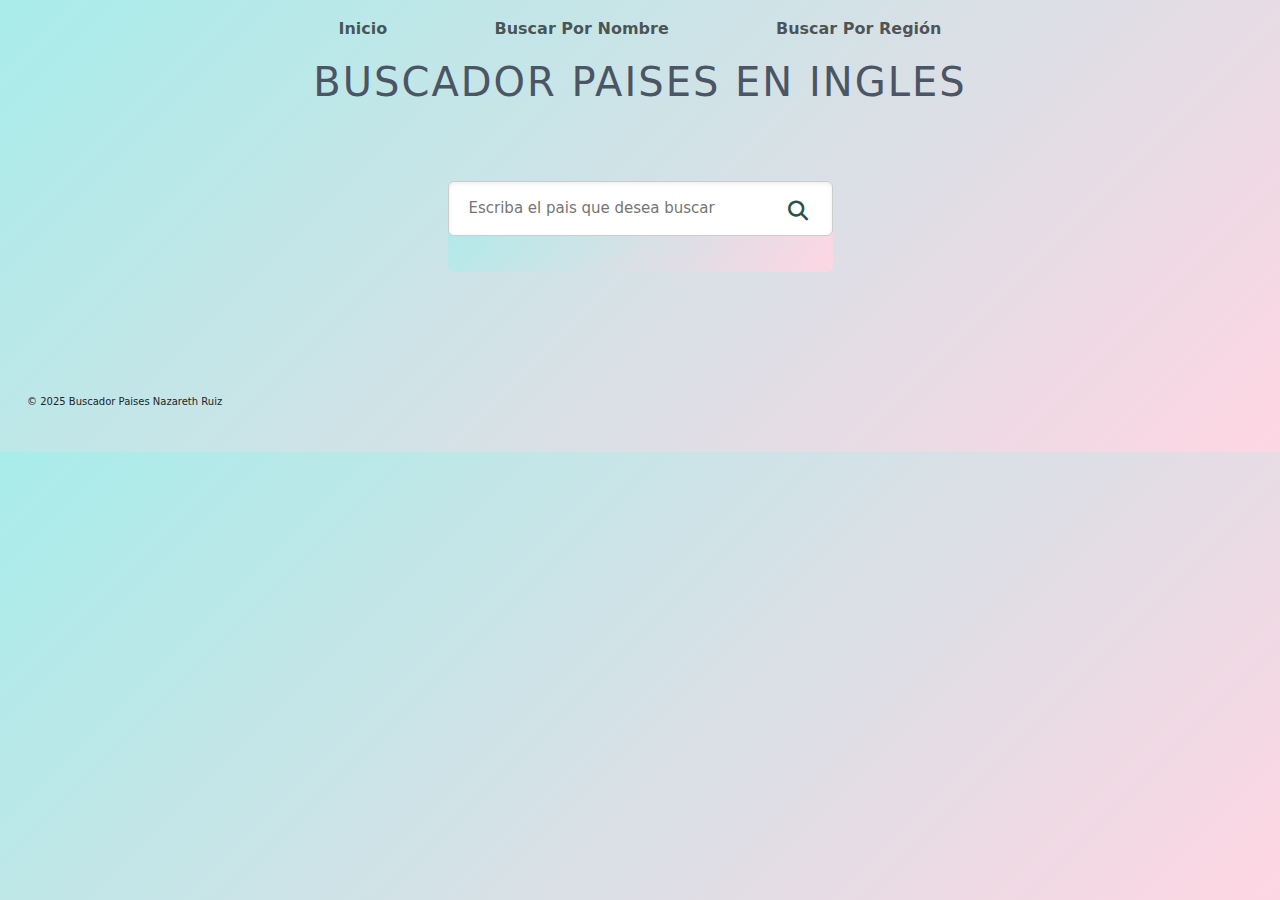
<file: index.html>
<!DOCTYPE html>
<html lang="en">
<head>
    <meta charset="UTF-8">
    <meta name="viewport" content="width=device-width, initial-scale=1.0">
    <title>proyecto1</title>
    <link rel="stylesheet" href="css/estilo.css">
    <link rel="stylesheet" href="css/estilo navBar.css">
    <link href="https://fonts.googleapis.com/css2?family=Poppins&display=swap" rel="stylesheet">
    
    <link rel="stylesheet" href="https://cdnjs.cloudflare.com/ajax/libs/font-awesome/6.4.2/css/all.min.css">
    <link href="https://cdn.jsdelivr.net/npm/bootstrap@5.3.3/dist/css/bootstrap.min.css" rel="stylesheet" integrity="sha384-QWTKZyjpPEjISv5WaRU9OFeRpok6YctnYmDr5pNlyT2bRjXh0JMhjY6hW+ALEwIH" crossorigin="anonymous">
</head>
<body>
    <header>
        <nav class="navbar navbar-expand-md bg-body-tertiary">
            <div class="container-fluid">
                <button class="navbar-toggler custom-toggler" type="button" data-bs-toggle="collapse" data-bs-target="#navbarNav" aria-controls="navbarNav" aria-expanded="false" aria-label="Toggle navigation">
                    <span class="navbar-toggler-icon"></span> 
                </button>
        
                <div class="collapse navbar-collapse justify-content-center" id="navbarNav">
                    <ul class="navbar-nav d-flex justify-content-between w-50">
                        <li class="nav-item"><a href="indexInicio.html" class="nav-link pagAct">Inicio</a></li>
                        <li class="nav-item"><a href="index.html" class="nav-link">Buscar Por Nombre</a></li>
                        <li class="nav-item"><a href="indexRegiones.html" class="nav-link">Buscar Por Región</a></li>
                    </ul>
                </div>
            </div>
        </nav>

    </header>
    <main>
        <section>
            <h1>Buscador Paises En Ingles</h1>
    
            <div class="contenedorPrincipal">
                <div class="buscadorContenedor active">
                    <input id="inputBuscador" type="text" placeholder="Escriba el pais que desea buscar"> 
                    <i id="botonBuscador" class="fa-solid fa-magnifying-glass icono"></i>
    
                    <ul class="contendorSugerencias">        
                    </ul>              
                </div>
    
                <div id="informacion"></div> 
            </div> 
        </section>
    </main>

    
    <footer>
        <p>&#169 2025 Buscador Paises Nazareth Ruiz</p>
    </footer>

   
  

    <script src="js/javascript.js"></script>
    <script src="js/localStorage.js"></script>
    <script src="https://cdn.jsdelivr.net/npm/bootstrap@5.3.3/dist/js/bootstrap.bundle.min.js" integrity="sha384-YvpcrYf0tY3lHB60NNkmXc5s9fDVZLESaAA55NDzOxhy9GkcIdslK1eN7N6jIeHz" crossorigin="anonymous"></script>
</body>
</html>
</file>
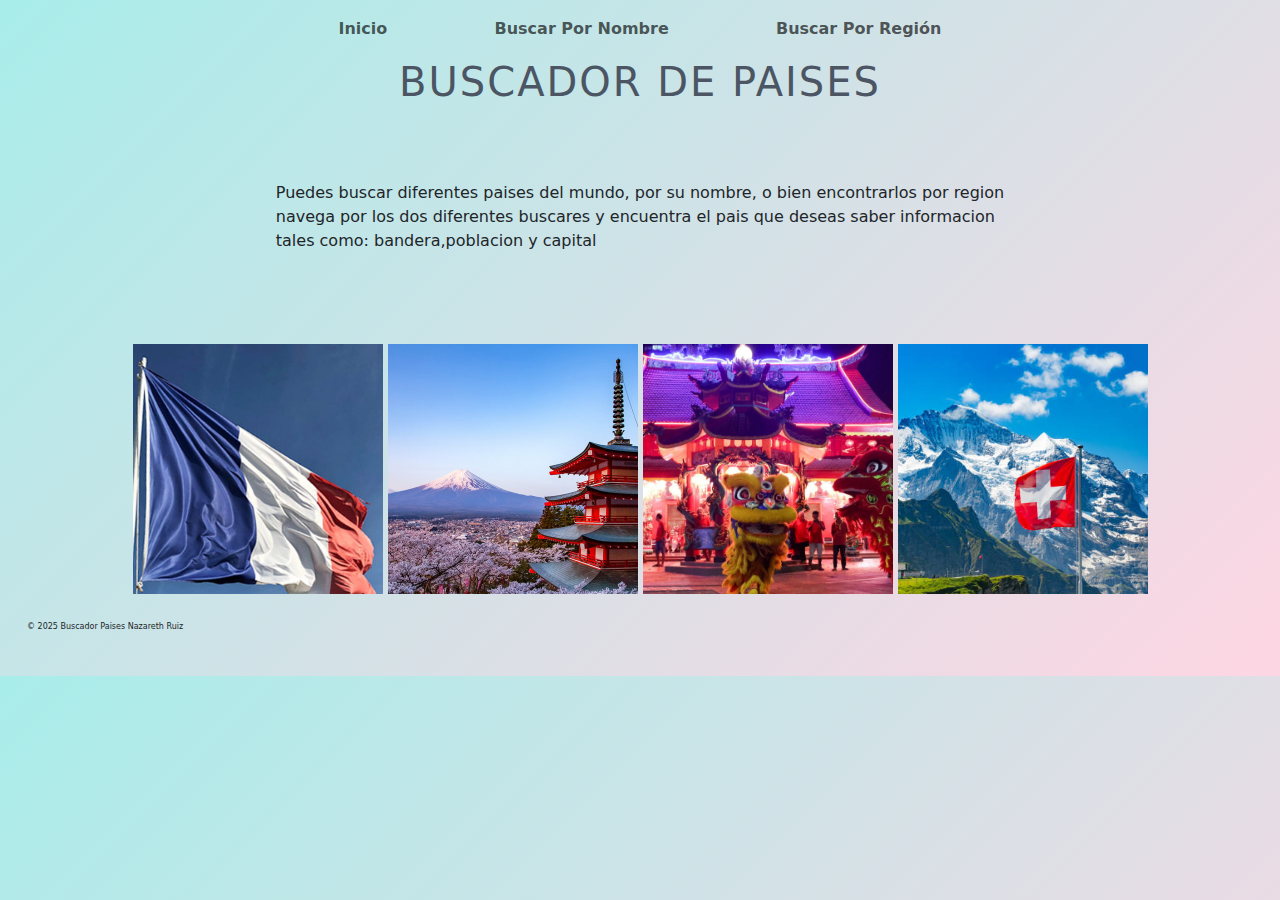
<file: indexInicio.html>
<!DOCTYPE html>
<html lang="en">
<head>
    <meta charset="UTF-8">
    <meta name="viewport" content="width=device-width, initial-scale=1.0">
    <title>Document</title>
    <link rel="stylesheet" href="css/estiloInicio.css">
    <link rel="stylesheet" href="css/estilo navBar.css">
    <link rel="stylesheet" href="css/imagenes.css">
    <link href="https://cdn.jsdelivr.net/npm/bootstrap@5.3.3/dist/css/bootstrap.min.css" rel="stylesheet" integrity="sha384-QWTKZyjpPEjISv5WaRU9OFeRpok6YctnYmDr5pNlyT2bRjXh0JMhjY6hW+ALEwIH" crossorigin="anonymous">
    <link href="https://fonts.googleapis.com/css2?family=Poppins&display=swap" rel="stylesheet"><!--otras letras-->
</head>

<body>
    <header>
        <nav class="navbar navbar-expand-md bg-body-tertiary">
            <div class="container-fluid">
                <button class="navbar-toggler custom-toggler" type="button" data-bs-toggle="collapse" data-bs-target="#navbarNav" aria-controls="navbarNav" aria-expanded="false" aria-label="Toggle navigation">
                    <span class="navbar-toggler-icon"></span> 
                </button>
        
                <div class="collapse navbar-collapse justify-content-center" id="navbarNav">
                    <ul class="navbar-nav d-flex justify-content-between w-50">
                        <li class="nav-item"><a href="indexInicio.html" class="nav-link pagAct">Inicio</a></li>
                        <li class="nav-item"><a href="index.html" class="nav-link">Buscar Por Nombre</a></li>
                        <li class="nav-item"><a href="indexRegiones.html" class="nav-link">Buscar Por Región</a></li>
                    </ul>
                </div>
            </div>
        </nav>

    </header>

    <main>
        <section  >
            <h1> Buscador de Paises</h1>
            <div class="contenedor">
                <p> Puedes buscar diferentes paises del mundo, por su nombre, o bien encontrarlos por region</br>
                    navega por los dos diferentes buscares y encuentra el pais que deseas saber informacion</br> 
                    tales como: bandera,poblacion y capital
                </p>
           </div>
        </section>
        
        <section class="contenedor-imagenes">
            <div class="imagen">   
                <img src="imagenes/Francia-bandera.jpg" alt="Equipo DepiCejas">   
            </div>
            <div class="imagen">  
                <img src="imagenes/index.jpg" alt="Cabello">
            </div>
            <div class="imagen">
                <img src="imagenes/w1280-p16x9-2024-02-09T131635Z_1174514396_RC2ZY5A1HE01_RTRMADP_3_LUNAR-NEWYEAR-INDONESIA.jpg" alt="Maquillaje">
            </div>
            <div class="imagen">
           
            <img src="imagenes/istockphoto-1166792344-612x612.jpg" alt="Maquillaje">
               
            </div>
        </section>

    </main>



    
    <footer>
        <p> &#169 2025 Buscador Paises Nazareth Ruiz</p>
    </footer> 

    <script src="https://cdn.jsdelivr.net/npm/bootstrap@5.3.3/dist/js/bootstrap.bundle.min.js" integrity="sha384-YvpcrYf0tY3lHB60NNkmXc5s9fDVZLESaAA55NDzOxhy9GkcIdslK1eN7N6jIeHz" crossorigin="anonymous"></script>
    
</body>
</html>
</file>
<file: css/estilo.css>
*{
    margin: 0;
    padding: 0;
    box-sizing: border-box;
}
body {
    width: 100%;
    background: linear-gradient(135deg, #a8edea 0%, #fed6e3 100%); /*degradado*/
    font-family: 'Poppins', sans-serif;
    padding: 0; /* <--- Reduce o elimina este padding */
    margin: 0; /* Asegura que no haya margen extra */
    color: #333;
    line-height: 1.6;
}


header, .navbar {
    margin: 3px;
    padding: 3px;
}

footer {
    font-size: 10px;
    padding: 27px;
    text-align: left;
    left: 130px;
    bottom: 0;
    width: 100%;
    display: flex;
    justify-content: flex-start;
    align-items: center;
}

h1 {
    text-align: center;
    font-size: clamp(25px, 5vw, 50px);
    color: #4B5563 !important;
    text-transform: uppercase;
    letter-spacing: 2px;
    animation: fadeIn 1s ease-in-out;
}
/************************************************************************************************/
/*contendor principal*/
.contenedorPrincipal{
    display: flex;
    justify-content: center;
    align-items: center;
    flex-direction: column;
   /* background: white;*//*color de fondo*/
    border-radius: 12px;
    padding: 25px;
    width: 90%;
    max-width: 600px;
    margin: 50px auto;
   /* box-shadow: 0 4px 10px rgba(0, 0, 0, 0.1);*/ /*sombra*/
    animation: slideUp 1s ease-in-out;
}

/*contenedor del buscador*/
.buscadorContenedor{
    width: 70%;
    position: relative;
    background: linear-gradient(135deg,  #a8edea 0%, #fed6e3 100%); /*degradado abajito*/
    border-radius: 6px;
}

/*para la cajita del buscador de antes, la barra*/
.buscadorContenedor input{
    width: 100%;
    padding: 15px 20px;
    border: none;
    outline: none;
    border-radius: 6px;
    font-size: 15px;
    border: 1px solid #ccc;
   /* background: #f9f9f9;*/
   box-shadow: inset 0 2px 4px rgba(90, 89, 89, 0.1);

}

.icono{
    position: absolute;
    right: 25px;
    top: 20px;
    cursor: pointer;
    font-size: 20px;
    color: #285249;
    
   
}

#informacion{
   margin-top:20px;
}

/************del javascript**********/
/*BANDERA*/
.contenedorPrincipal .imgbanderas{ /*para la clase que tengo en el js para la img de la bandera*/
    display: block;
    width: 40%;
    margin:20px auto; /*para q se centre*/
    border-radius: 5px ;
}

/*H2*/
.contenedorPrincipal h2{
    font-weight: 600;
    color:rgb(22, 26, 23);
    text-align:center;
    text-transform:uppercase ;/*convertir letras*/
    letter-spacing: 4px; /*espacio entre lterras*/
    margin-bottom: 20px;
    font-size: clamp(18px, 3vw, 25px); /* Tamaño flexible */

}
 /*delsegundo div*/
.informacionContenedorData{
    margin-bottom: 20px;
    letter-spacing: 2px;
    margin-left: 20px ;
}
/*del h4*/
.contenedorPrincipal h4{
    display: inline;
    color:rgb(30, 36, 32);
    font-weight: 600px;
}

/*del SPAN*/
.contenedorPrincipal span{
    color:rgb(76, 112, 167)
}

.contenedorPrincipal h3{
    text-align: center;
    font-size: 17px;
    font-weight: 300px;
    color:rgb(192, 29, 29);
}

/******para los contendor de las sugerencias*****/
/*segundo contenedor*/
.contendorSugerencias{
    max-height: 280px;
    opacity: 0;
    pointer-events: none;
    padding: 0;
    overflow-y: auto;
}

/*para lo de active*/
.buscadorContenedor.active .contendorSugerencias{
    opacity: 1;
    pointer-events: auto;
    padding: 10px 8px;
    display: block
}

/*para la lista con lo de active*/
.buscadorContenedor.active .contendorSugerencias li{
    display: block;
}

/* la li*/
.contendorSugerencias li{
  list-style: none;
  width: 100%;
  padding: 8px 12px;
  border-radius: 5px;
  display: block;
  cursor: pointer;
  color: black;
}

.contendorSugerencias li:hover {
    background-color: #a8edea;
}

/* MEDIA QUERIES: Ajustes en pantallas más pequeñas */
@media (max-width: 769px) {
    body {
        padding: 50px; /* Reducir padding en pantallas más grandes pero aún pequeñas */
    }

    .contenedorPrincipal {
        width: 85%; /* Aumentar el ancho para tablets */
        padding: 20px;
    }

    .buscadorContenedor {
        width: 80%; /* Ajustar tamaño del buscador */
    }

    .imgbanderas {
        width: 50%; /* Ajustar imagen para que no ocupe tanto espacio */
        max-width: 200px; /* Limitar tamaño máximo */
    }

    h1 {
        font-size: clamp(22px, 4vw, 45px); /* Ajustar tamaño de fuente de manera flexible */
    }

    .contenedorPrincipal h2 {
        font-size: clamp(16px, 3.5vw, 22px); /* Ajuste de tamaño en pantallas más pequeñas */
    }

    .contenedorPrincipal h3 {
        font-size: 15px;
    }

    .contenedorPrincipal h4 {
        font-size: 16px; /* Ajustar tamaño de h4 */
    }

    .contendorSugerencias {
        max-height: 250px; /* Ajustar altura máxima para sugerencias */
    }

    .buscadorContenedor input {
        font-size: 14px; /* Reducir tamaño de la fuente para inputs */
    }
    footer {
        font-size: 8px;
        text-align: center;
    }
}

@media (max-width: 768px) {
    body {
        padding: 40px; /* Menos espacio en pantallas más pequeñas */
    }

    .contenedorPrincipal {
        width: 90%; /* Aumentar el ancho del contenedor principal */
        padding: 15px;
    }

    .buscadorContenedor {
        width: 90%; /* Buscar adaptabilidad */
    }

    .imgbanderas {
        width: 60%; /* Ajustar imagen para pantallas pequeñas */
        max-width: 180px;
    }
    .contenedorPrincipal h2 {
        font-size: clamp(14px, 3vw, 20px); /* Ajuste dinámico */
    }
    .contenedorPrincipal h3 {
        font-size: 14px; /* Reducir tamaño de h3 */
    }
    .contenedorPrincipal h4 {
        font-size: 14px; /* Ajustar tamaño de h4 */
    }
    .buscadorContenedor input {
        font-size: 13px; /* Ajuste para móviles */
    }
    .contendorSugerencias {
        max-height: 200px; /* Menor altura en pantallas pequeñas */
    }
}

@media (max-width: 480px) {
    body {
        padding: 10px; /* Menos espacio en móviles */
    }

    .contenedorPrincipal {
        width: 100%; /* Hacer que el contenedor ocupe todo el ancho */
        padding: 10px;
    }

    .buscadorContenedor {
        width: 100%; /* Ampliar el buscador para pantallas pequeñas */
    }

    .imgbanderas {
        width: 70%; /* Aumentar tamaño en móviles */
        max-width: 150px;
    }

    .contenedorPrincipal h2 {
        font-size: 18px; /* Ajuste para pantallas más pequeñas */
    }

    .contenedorPrincipal h3 {
        font-size: 13px; /* Reducir aún más el tamaño de texto */
    }

    .contenedorPrincipal h4 {
        font-size: 13px; /* Ajustar tamaño de h4 */
    }

    .buscadorContenedor input {
        font-size: 12px; /* Font más pequeña para móviles */
    }

    .contendorSugerencias {
        max-height: 180px; /* Ajustar altura para móviles */
        padding: 12px 15px;
    }

}


/* ANIMACIONES */
@keyframes fadeIn {
    from { opacity: 0; transform: translateY(-20px); }
    to { opacity: 1; transform: translateY(0); }
}

@keyframes slideUp {
    from { opacity: 0; transform: translateY(50px); }
    to { opacity: 1; transform: translateY(0); }
}
</file>
<file: css/estilo navBar.css>
/* Estilo general de la barra de navegación */
/*************************************************/


/* Menú de navegación */
/*.navbar .nav-link {
    display: inline-block; /* Asegura que los enlaces estén en línea */
    /*margin: 0 20px; /* Espaciado horizontal entre los enlaces */
   /* list-style-type: none;*/
   /* padding: 100px 15px; 
    /*margin: 0;*/
   /* text-decoration: none;
   /* text-align:justify;
   /* color: #4B5563; /* Color de los enlaces */ 
/*} 

/* Suavizar transiciones */
.navbar .nav-link {
    transition: color 0.3s ease, transform 0.2s ease;
}/*nuevo fijarse como queda*/ /******/

.navbar .nav-link:hover {
    color: #1D4ED8;
    transform: scale(1.05);
} /*nuevo fijarse como queda*/ /******/


/* Diseño general de la barra de navegación */
.navbar {
    display: flex;
    justify-content: space-around;
    flex-wrap: nowrap;
    gap: 10px;
    border: none; /* Remueve bordes si los hubiera */
}


.navbar.bg-body-tertiary {
    background-color: transparent !important;
   /* backdrop-filter: blur(100px);*/
    /*border: 1px solid white;*/
}/******/

/* Estilo para el menú colapsable (pantallas pequeñas) */
.collapse .nav-link {
    margin: 10px 1; /* Espaciado vertical entre los enlaces */
   width: 100%; /* Ocupa todo el ancho del contenedor */
   text-align: center; /* Centra el texto en cada enlace 
   color: #4B5563; /* Color de los enlaces */
    font-weight: bold;
   /*transition: transform 0.3s ease, background 0.3s ease, box-shadow 0.3s ease;*/
   display: inline;
   text-decoration: none;
    /*****/
}

/* Hover para el menú colapsable */
.collapse .nav-link:hover {
    /*background: #eccdd6; /* Mismo color de fondo que en pantallas grandes */
    transform: scale(1.0); /* Agranda ligeramente el enlace */
    /*box-shadow: 0 6px 10px white; /* Agrega sombra blanca */
    border-radius: 30px;
    color: #1D4ED8; /* Color de hover */ /*****/
}


/*.collapse .nav-link.pagAct {
    color: #3b70b6; /* Color especial para el enlace activo *//******/
/*}*/

/* Estilo del botón hamburguesa */
.custom-toggler {
    border: none; /* Elimina el borde del botón */
    background-color: transparent;
}
/* Color del icono del menú hamburguesa */
.navbar-toggler-icon {
    filter: invert(1); /* Cambia el color a blanco */
    width: 28px; 
    height: 28px;
}






/*.custom-toggler .toggler-line {
    width: 100%;
    height: 5px;
    background-color: transparent;
    border-radius: 2px;
    transition: all 0.3s ease;
}*/

/*.custom-toggler:hover .toggler-line {
    background-color: #4b77b9;
}*/

/********animaciones*/
/*.custom-toggler .toggler-line {
    background-color: #4B5563;
    transition: all 0.3s ease-in-out;
}*/

/*.custom-toggler:hover .toggler-line {
    background-color: #1D4ED8;
}*/


/**************************************************/
/* MEDIA QUERIES: Ajustes en pantallas más pequeñas */
@media (max-width: 768px) {
    nav a {
        font-size: 10px;
    }
}

/* MEDIA QUERIES: Ajustes para pantallas muy pequeñas (dispositivos como teléfonos pequeños) */
@media (max-width: 480px) {
    nav a {
        font-size: 9px;
    }
}

/* MEDIA QUERIES: Ajustes en pantallas más grandes*/
@media (min-width: 769px) {
    .navbar {
        padding: 10px;
    }
}
</file>
<file: css/estiloInicio.css>
* {
    margin: 0;
    padding: 0;
    box-sizing: border-box;
}

body {
    width: 100%;
    background: linear-gradient(135deg, #a8edea 0%, #fed6e3 100%); /*degradado*/
    font-family: 'Poppins', sans-serif;
    padding: 0; /* <--- Reduce o elimina este padding */
    margin: 0; /* Asegura que no haya margen extra */
    color: #333;
    line-height: 1.6;
}


header, .navbar {
    margin: 3px;
    padding: 3px;
}

footer {
    font-size: 10px;
    padding: 27px;
    text-align: left;
    left: 130px;
    bottom: 0;
    width: 100%;
    display: flex;
    justify-content: flex-start;
    align-items: center;
}

h1 {
    text-align: center;
    font-size: clamp(25px, 5vw, 50px);
    color: #4B5563 !important;
    text-transform: uppercase;
    letter-spacing: 2px;
    animation: fadeIn 1s ease-in-out;
}



.contenedor{
    display: flex;
    justify-content: center;
    align-items: center;
    flex-direction: column;
    margin: 50px auto;
    
}
/**************************************************/
/* MEDIA QUERIES: Ajustes en pantallas más pequeñas */
@media (max-width: 768px) {
    .contenedor {
        width: 90%;
        margin: 20px auto;
        padding: 15px;
    }
    h1 {
        font-size: clamp(20px, 6vw, 35px); /* Reducir tamaño en pantallas más pequeñas */
    }
    footer {
        font-size: 8px;
        padding: 20px;
        text-align: center;
    }
}

/* MEDIA QUERIES: Ajustes para pantallas muy pequeñas (dispositivos como teléfonos pequeños) */
@media (max-width: 480px) {
    body {
        padding: 20px;
    }
    .contenedor {
        padding: 10px;
        margin: 10px auto;
    }

    h1 {
        font-size: clamp(18px, 8vw, 30px); /* Ajuste aún más pequeño para pantallas muy pequeñas */
    }
    footer {
        font-size: 7px;
        padding: 15px;
        text-align: center;
    }
}

/* MEDIA QUERIES: Ajustes en pantallas más grandes*/
@media (min-width: 769px) {
    .contenedor {
        width: 80%;
        padding: 25px;
    }

    h1 {
        /*font-size: clamp(30px, 4vw, 50px); /* Ajustar título a pantallas grandes */
        font-size: 22px;
    }

    footer {
        font-size: 8px;
        text-align: center;
    }
}



/* ANIMACIONES */
@keyframes fadeIn {
    from { opacity: 0; transform: translateY(-20px); }
    to { opacity: 1; transform: translateY(0); }
}

@keyframes slideUp {
    from { opacity: 0; transform: translateY(50px); }
    to { opacity: 1; transform: translateY(0); }
}


@keyframes fadeIn {
    from { opacity: 0; transform: translateY(-10px); }
    to { opacity: 1; transform: translateY(0); }
}

h1, .contenedor {
    animation: fadeIn 1s ease-in-out;
}
</file>
<file: css/imagenes.css>
.contenedor-imagenes {
    display: flex;
    justify-content: center;
    gap: 5px; /* Añadí un pequeño espacio para mejor visualización */
    flex-wrap: wrap;
    width: 100%;
    margin: 0 auto;
    overflow: hidden;
}

.imagen {
    position: relative;
    overflow: hidden;
    width: 200px;
    height: 200px;
    transition: width 0.5s ease, height 0.5s ease;
    flex-shrink: 0;
}

.imagen:hover {
    width: 300px;
}

/* Estilo de las imágenes */
.imagen img {
    width: 100%;
    height: 120%;
    object-fit: cover;
    transition: transform 0.5s ease, opacity 0.5s ease;
    transform: scale(1);
}

.imagen:hover img {
    transform: scale(1.1);
    opacity: 0.8;
}

/* MEDIA QUERIES */

/* Dispositivos grandes (pantallas mayores a 1200px) */
@media (min-width: 1200px) {
    .imagen {
        width: 250px;
        height: 250px;
    }
    
    .imagen:hover {
        width: 350px;
    }
}

/* Tablets (pantallas entre 768px y 1199px) */
@media (max-width: 1199px) and (min-width: 768px) {
    .imagen {
        width: 180px;
        height: 180px;
    }
    
    .imagen:hover {
        width: 250px;
    }
}

/* Móviles (pantallas menores a 768px) */
@media (max-width: 767px) {
    .contenedor-imagenes {
        flex-direction: column; /* Cambia la disposición a vertical */
        align-items: center; /* Centra las imágenes */
    }
    
    .imagen {
        width: 150px;
        height: 150px;
    }

    .imagen:hover {
        width: 200px;
    }
}
</file>
